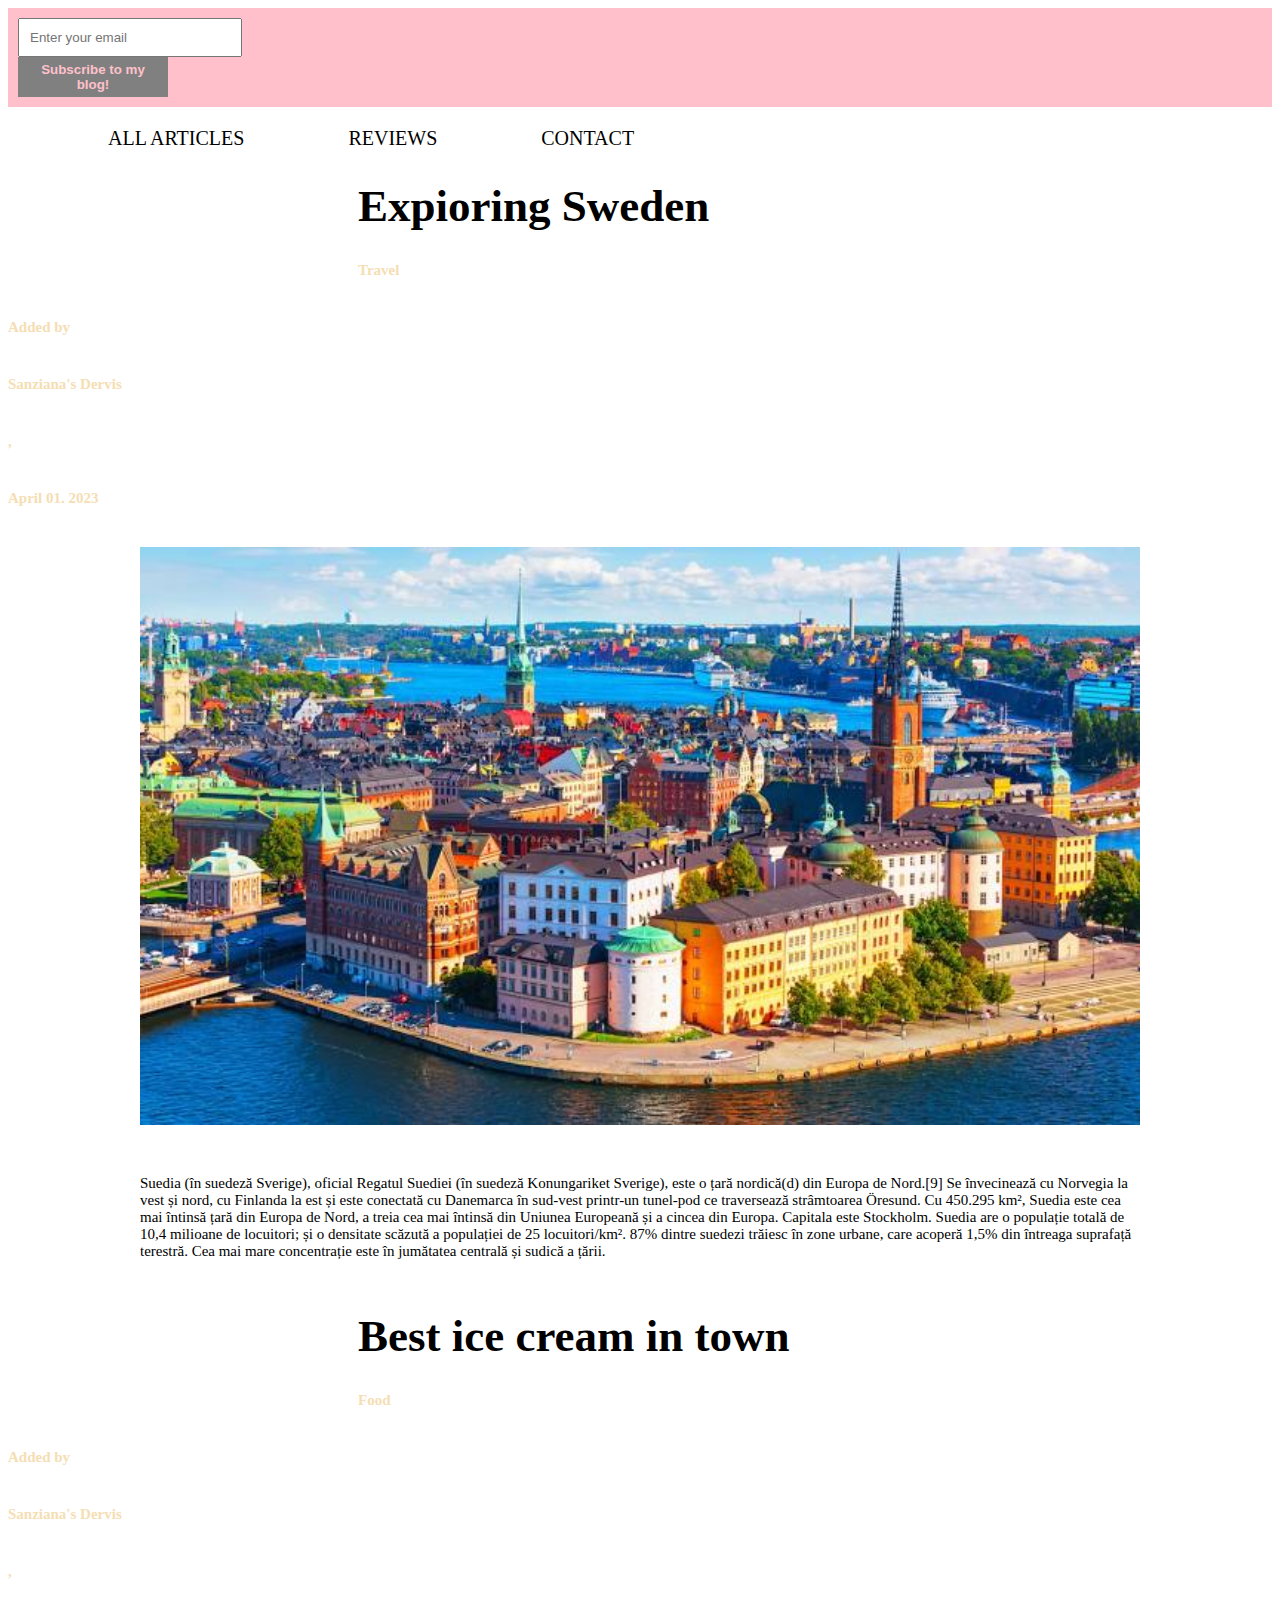
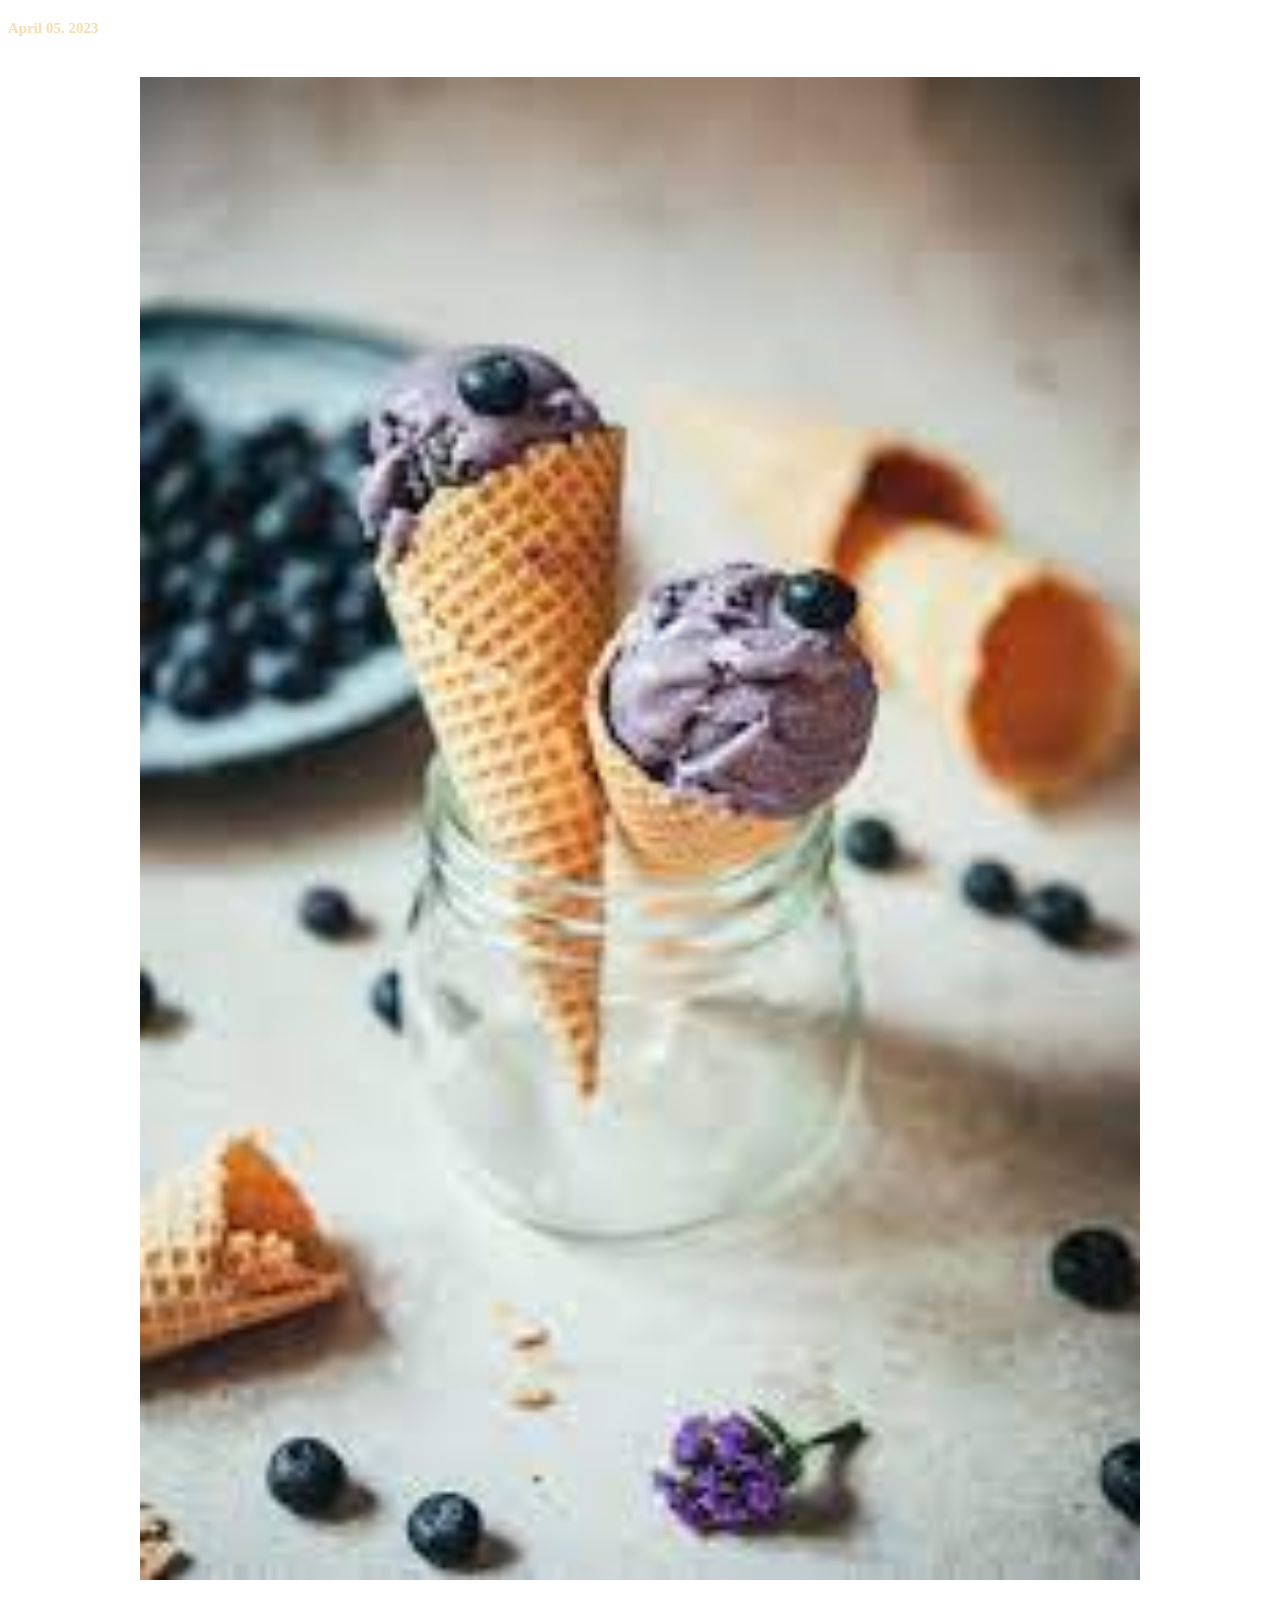
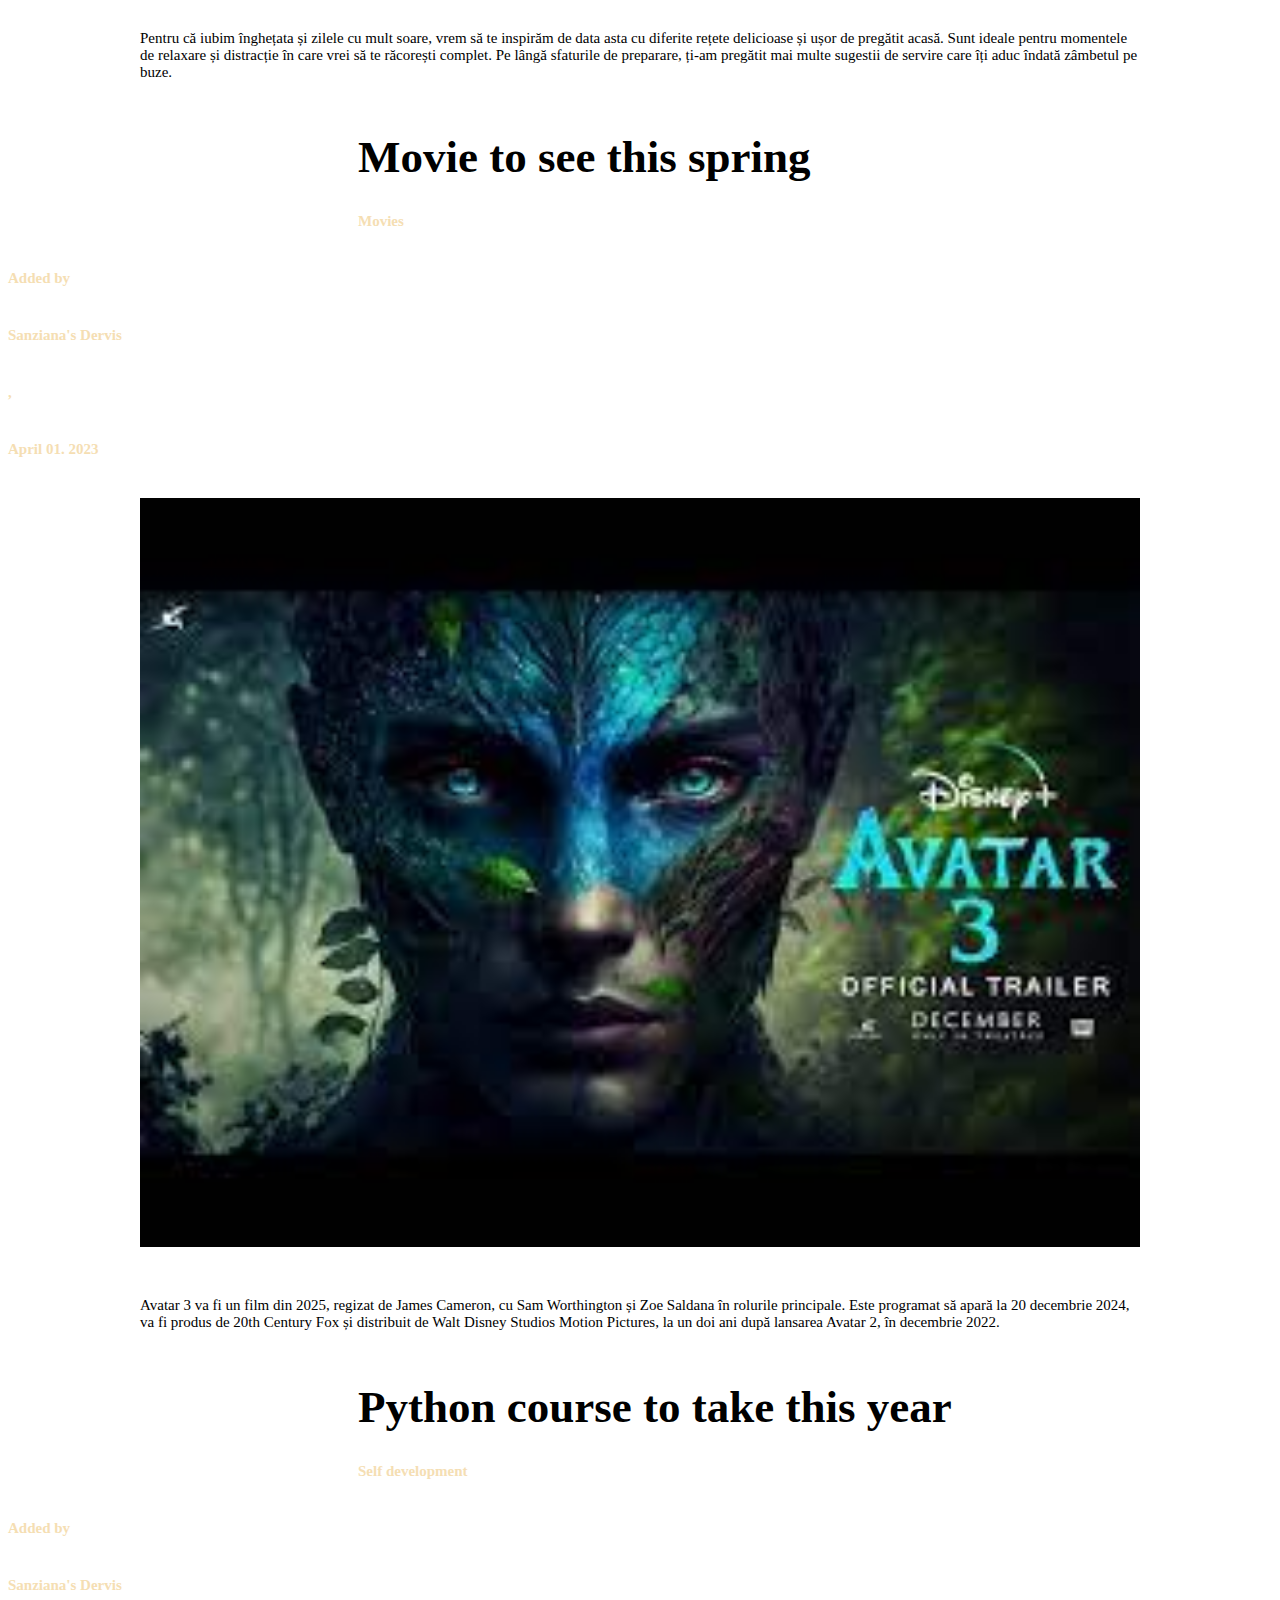
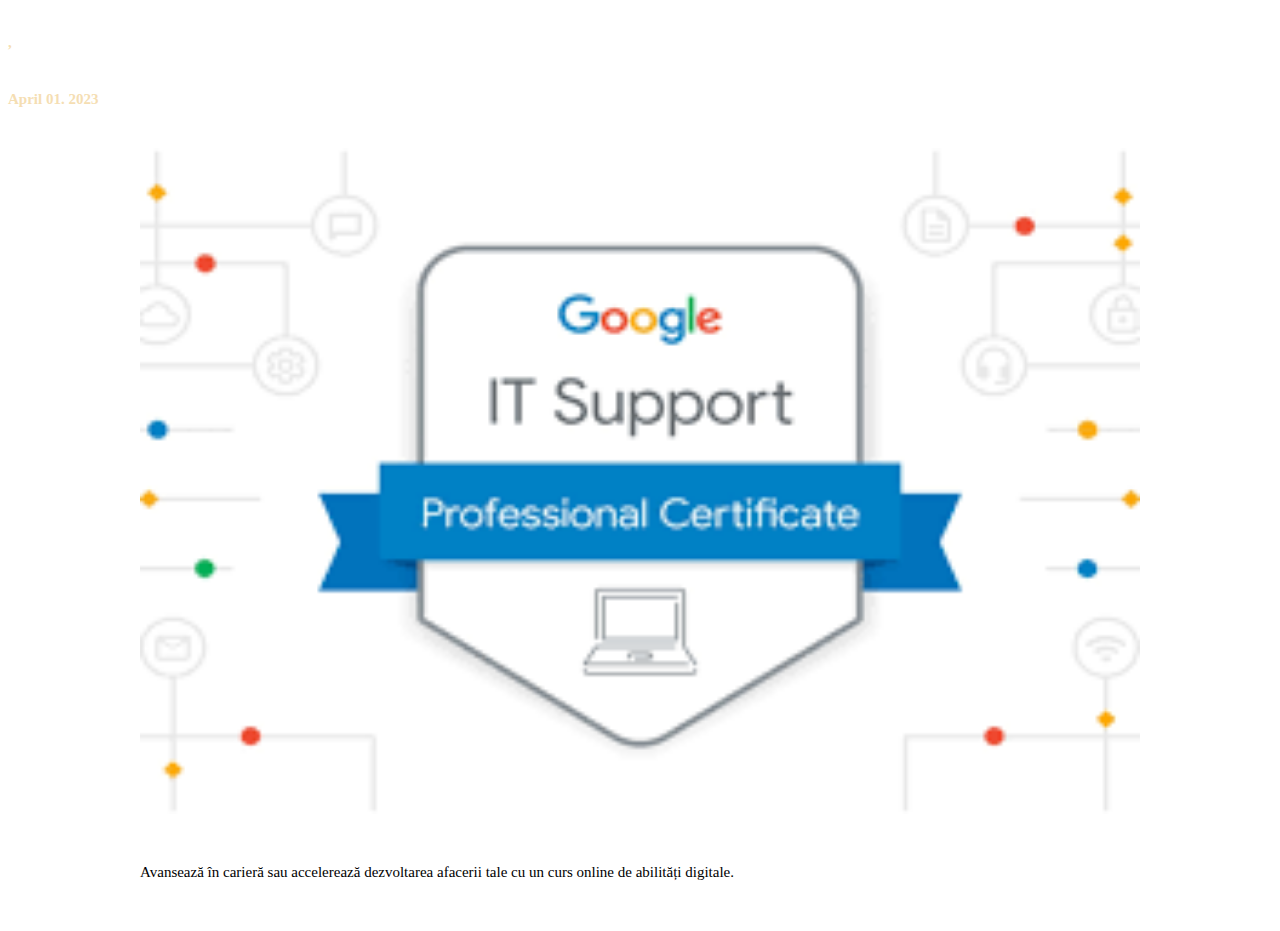
<file: index.html>
<!DOCTYPE html>
<html lang="en">
<head>
    <title>Sanziana's blog</title>
    <link rel="stylesheet" type="text/css" href="mystyle.css"/>
</head>
<body>

<header>
    <div class="subscribe">
        <form>
            <input type="email" placeholder="Enter your email">
            <button type="submit">
            Subscribe to my blog!
            </button>
        </form>
    </div>
</header>

    <div class="menu" onclick="openArticles()">ALL ARTICLES</div>
    <div class="menu" onclick="openReviews()">REVIEWS</div>
    <div class="menu" onclick="openContact()">CONTACT</div>

    
    <h1 class="title">Expioring Sweden</h1>
    <h5 class="under_title first">Travel</h5>
    <h5 class="under_title">Added by</h5>
    <h5 class="under_title">Sanziana's Dervis</h5>
    <h5 class="under_title">,</h5>
    <h5 class="under_title">April 01. 2023</h5>
    <img src="licensed-image.jpg" class="image">
    <p class="descript">Suedia (în suedeză Sverige), oficial Regatul Suediei (în suedeză Konungariket Sverige), este o țară nordică⁠(d) din Europa de Nord.[9] Se învecinează cu Norvegia la vest și nord, cu Finlanda la est și este conectată cu Danemarca în sud-vest printr-un tunel-pod ce traversează strâmtoarea Öresund. Cu 450.295 km², Suedia este cea mai întinsă țară din Europa de Nord, a treia cea mai întinsă din Uniunea Europeană și a cincea din Europa. Capitala este Stockholm. Suedia are o populație totală de 10,4 milioane de locuitori; și o densitate scăzută a populației de 25 locuitori/km². 87% dintre suedezi trăiesc în zone urbane, care acoperă 1,5% din întreaga suprafață terestră. Cea mai mare concentrație este în jumătatea centrală și sudică a țării.</p>
</p>

    <h1 class="title">Best ice cream in town</h1>
    <h5 class="under_title first">Food</h5>
    <h5 class="under_title">Added by</h5>
    <h5 class="under_title">Sanziana's Dervis</h5>
    <h5 class="under_title">,</h5>
    <h5 class="under_title">April 05. 2023</h5>
    <img src="images.jpg" class="image">
    <p class="descript">Pentru că iubim înghețata și zilele cu mult soare, vrem să te inspirăm de data asta cu diferite rețete delicioase și ușor de pregătit acasă. Sunt ideale pentru momentele de relaxare și distracție în care vrei să te răcorești complet. Pe lângă sfaturile de preparare, ți-am pregătit mai multe sugestii de servire care îți aduc îndată zâmbetul pe buze.</p></p>

    <h1 class="title">Movie to see this spring</h1>
    <h5 class="under_title first">Movies</h5>
    <h5 class="under_title">Added by</h5>
    <h5 class="under_title">Sanziana's Dervis</h5>
    <h5 class="under_title">,</h5>
    <h5 class="under_title">April 01. 2023</h5>
    <img src="download.jpg" class="image">
    <p class="descript">Avatar 3 va fi un film din 2025, regizat de James Cameron, cu Sam Worthington și Zoe Saldana în rolurile principale. Este programat să apară la 20 decembrie 2024, va fi produs de 20th Century Fox și distribuit de Walt Disney Studios Motion Pictures, la un doi ani după lansarea Avatar 2, în decembrie 2022.</p>

    <h1 class="title">Python course to take this year</h1>
    <h5 class="under_title first">Self development</h5>
    <h5 class="under_title">Added by</h5>
    <h5 class="under_title">Sanziana's Dervis</h5>
    <h5 class="under_title">,</h5>
    <h5 class="under_title">April 01. 2023</h5>
    <img src="download.png" class="image">
    <p class="descript">Avansează în carieră sau accelerează dezvoltarea afacerii tale cu un curs online de abilități digitale.</p>

    <script src="script.js"></script>

</body>
</html>
</file>
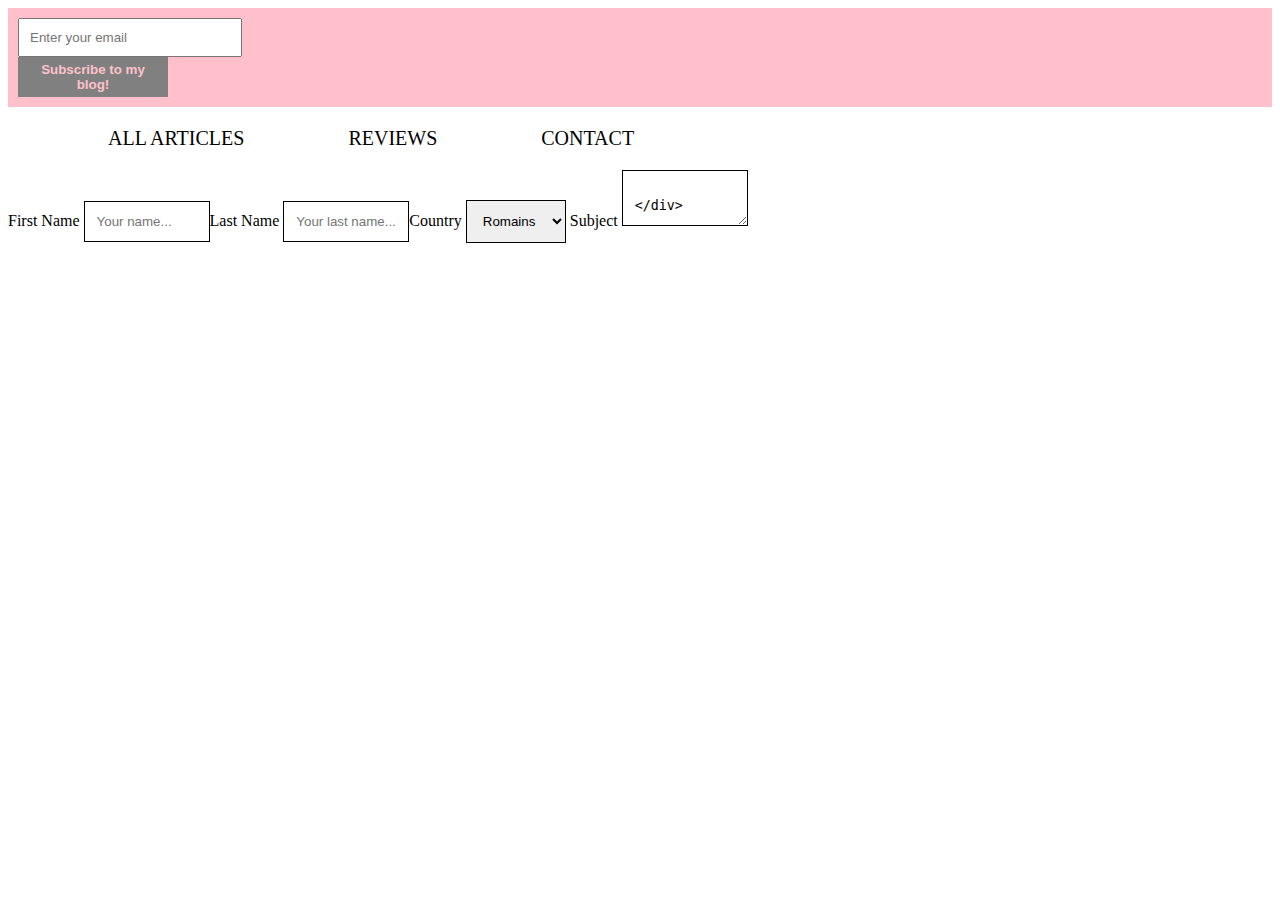
<file: contact.html>
<!DOCTYPE html>
<html lang="en">
<head>
    <meta charset="UTF-8">
    <meta name="viewport" content="width=device-width, initial-scale=1.0">
    <title>cContact</title>
    <link rel="stylesheet" href="mystyle.css">
</head>
<body>
    <header>
        <div class="subscribe">
            <form>
                <input type="email" placeholder="Enter your email">
                <button type="submit">
                Subscribe to my blog!
                </button>
            </form>
        </div>
    </header>
    
        <div class="menu" onclick="openArticles()">ALL ARTICLES</div>
        <div class="menu" onclick="openReviews()">REVIEWS</div>
        <div class="menu" onclick="openContact()">CONTACT</div>

        <div class="container">
            <form>
                <label>First Name</label>
                <input type="text" placeholder="Your name..."

                <label>Last Name</label>
                <input type="text" placeholder="Your last name..."

                <label>Country</label>
                <select>
                    <option>Romains</option>
                    <option>Greece</option>
                    <option>Italy</option>
                </select>

                <label>Subject</label>
                <textarea placeholder="Write something..." style="height: 2;"

                <input type="submit" value="Submit"

            </form>
        </div>





        <script src="script.js"></script>
</body>
</html>
</file>
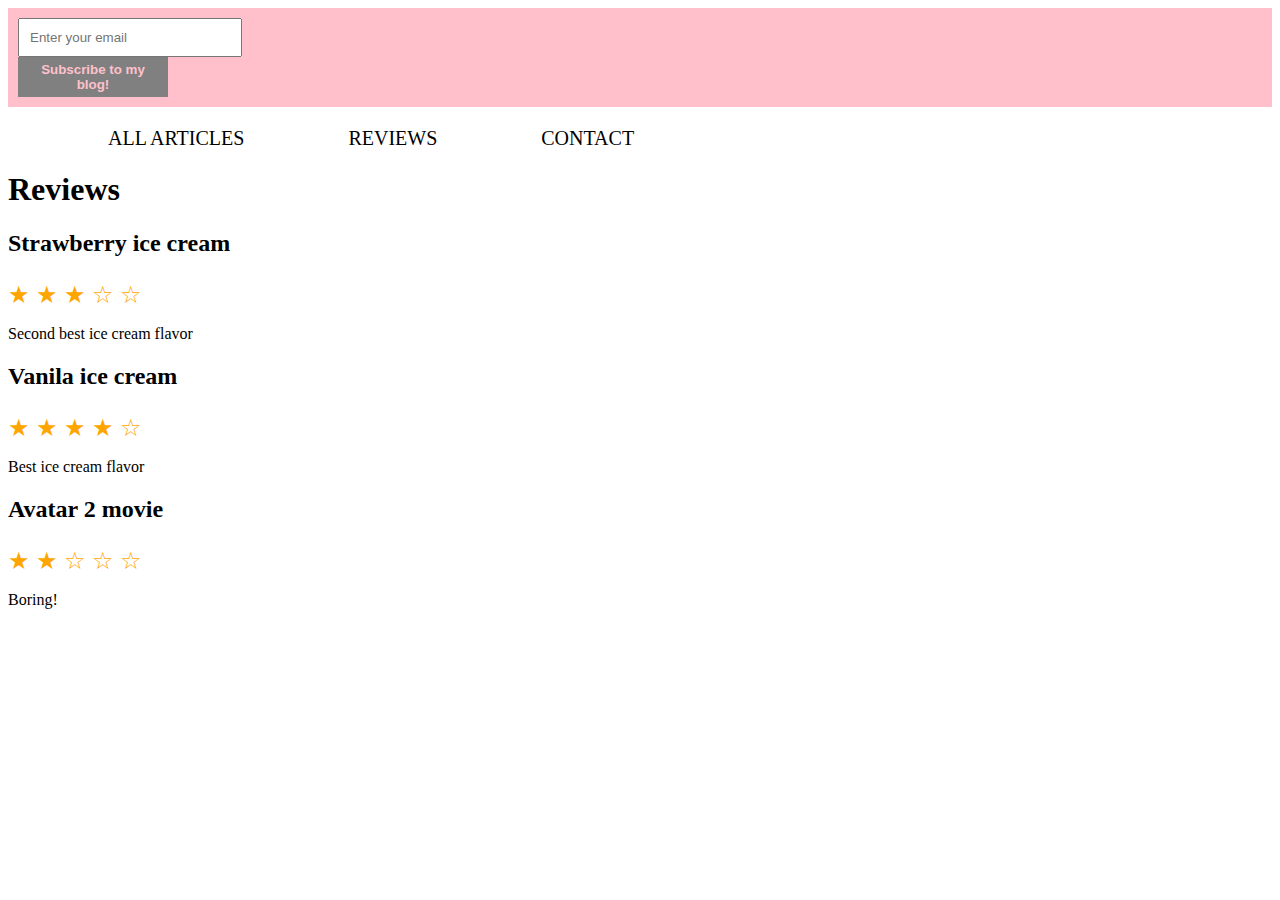
<file: reviews.html>
<!DOCTYPE html>
<html>
<head>
    <meta charset="UTF-8">
    <meta http-equiv="X-UA-Compatible" content="IE=edge">
    <meta name="viewport" content="width=device-width, initial-scale=1.0">
    <title>Reviews</title>
    <link rel="stylesheet" href="mystyle.css">
</head>
<body>
    <header>
        <div class="subscribe">
            <form>
                <input type="email" placeholder="Enter your email">
                <button type="submit">
                Subscribe to my blog!
                </button>
            </form>
        </div>
    </header>
    
        <div class="menu" onclick="openArticles()">ALL ARTICLES</div>
        <div class="menu" onclick="openReviews">REVIEWS</div>
        <div class="menu" onclick="openContact">CONTACT</div>

    <h1>Reviews</h1>    
    <div class="reviews">
        <h2>Strawberry ice cream</h2>
        <p class="rating">
            <span class="star">&#9733</span>
            <span class="star">&#9733</span>
            <span class="star">&#9733</span>
            <span class="star">&#9734</span>
            <span class="star">&#9734</span>
        </p>
        <p>Second best ice cream flavor</p>
    </div>

    <div class="reviews">
        <h2>Vanila ice cream</h2>
        <p class="rating">
            <span class="star">&#9733</span>
            <span class="star">&#9733</span>
            <span class="star">&#9733</span>
            <span class="star">&#9733</span>
            <span class="star">&#9734</span>
        </p>
        <p>Best ice cream flavor</p>
    </div>

    <div class="reviews">
        <h2>Avatar 2 movie</h2>
        <p class="rating">
            <span class="star">&#9733</span>
            <span class="star">&#9733</span>
            <span class="star">&#9734</span>
            <span class="star">&#9734</span>
            <span class="star">&#9734</span>
        </p>
        <p>Boring!</p>
    </div>
    <script src="script.js"></script>
</body>
</html>
</file>
<file: mystyle.css>
.menu {
    margin-left: 100px;
    margin-top: 20px;
    color: black;
    font-family: 'Times New Roman', Times, serif;
    font-size: 20px;
    display: inline-block;
    font-weight: 300;
}

.menu:hover {
    color: darkgrey;
}

.title{
    margin-left: 350px;
    width: 800px;
    font-family: 'Times New Roman', Times, serif;
    font-size: 45px;
    margin-top:block;
}

.under_title{
    color: wheat;
    font-size: 15px;
    font-family: 'Times New Roman', Times, serif;
    margin-top: 30px;
    margin-bottom: 40px;
    display: inline-block7;
}

.first{
    margin-left: 350px;
}

.image{
    width: 1000px;
    display: block;
    margin: 0 auto;
}

.descript{
    width: 1000px;
    display: block;
    margin: 50px auto;
    font-family: 'Times New Roman', Times, serif;
    color: black;
    font-size: 15px;
}

header{
    position: sticky;
    top: 0;
    background-color: pink;
}

.subscribe{
    padding: 10px;
    width: 150px;
}

.subscribe input{
    width: 200px;
    padding: 10px;
}

.subscribe button{
    background-color: grey;
    border: none;
    padding: 5px 10px;
    color: pink;
    font-weight: bold;
}

.review{
    margin-top: 50pc;
    border: 1px solid black;
    padding: 20px;
}

.rating{
    font-size: 24px;
    margin-bottom: 10px;
}

.star{
    color: orange;
}

input[type="text"], select, textarea{
    Width:100px;
    padding: 12px;
    border: 1px solid black;
    margin-top: 10px;
    margin-top: 20px;
}
</file>
